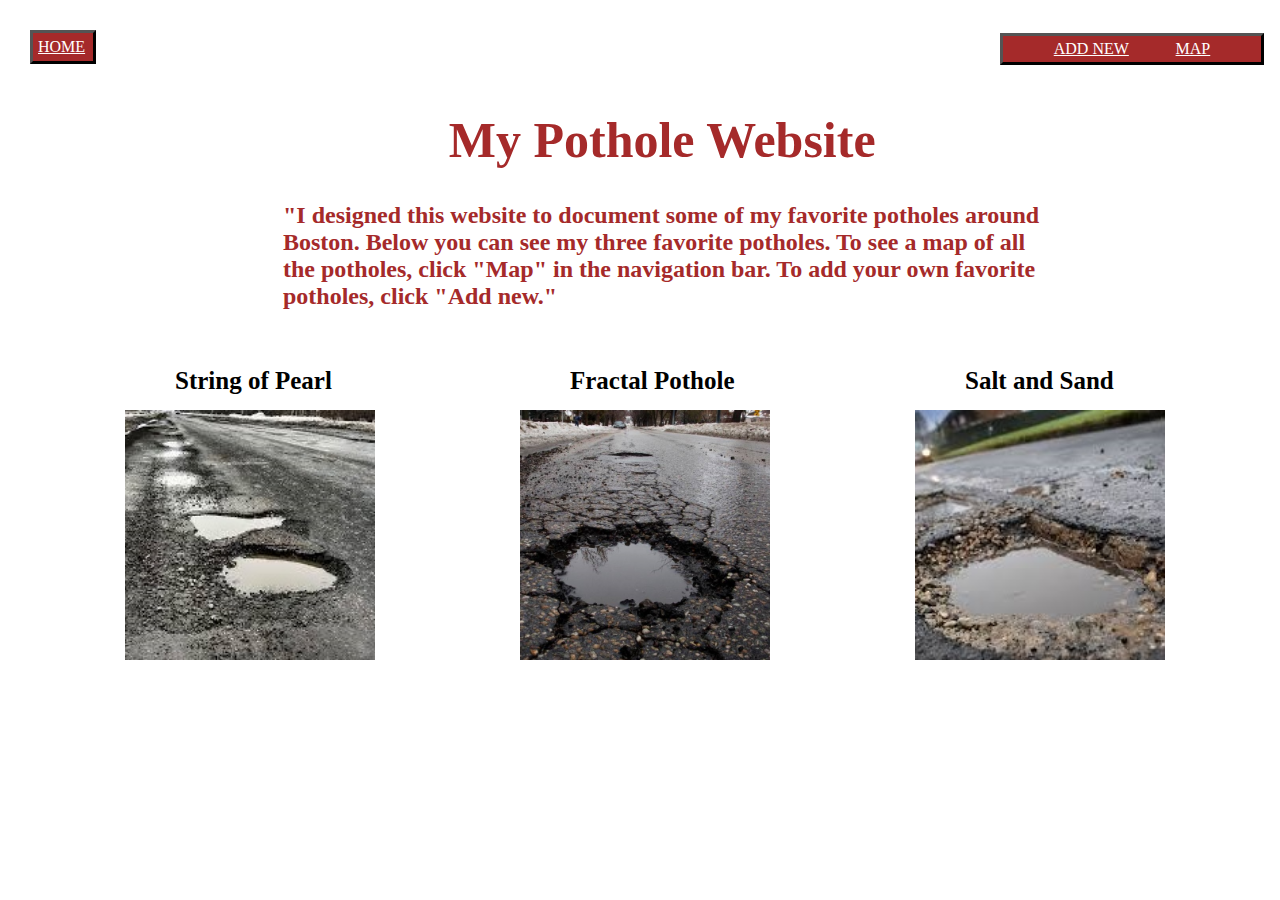
<file: index.html>
<!DOCTYPE html>
<html lang="en">
<head>
    <meta charset="UTF-8">
    <meta name="viewport" content="width=device-width, initial-scale=1.0">
    <title>Pothole Project</title>
    <link rel="stylesheet" type="text/css" href="style.css">
    <link href="https://fonts.googleapis.com/css?family=Open+Sans&display=swap" rel="stylesheet">
</head>
<body>

    <!--1. Create a 3-page website (Homepage, Add new pothole, Map page).
        2. Create a navbar with three buttons.
        The "Home" button should be in upper left, 
        and "Add new" and "Map" should be on the upper right.-->

    <div class="main-container"> 
    <!-- Top navigation bar starts here-->
        <div class = "nav">
       
            <div class="left-button">
                <a href="./index.html">HOME</a>     
            </div>

            <div class ="right-button">
                <a href="./addNew/newPothole.html">ADD NEW</a>
                <a href="./mapPage/mapPage.html">MAP</a> 
            </div>

        </div>
     
     
    <!-- Top navigation bar ends here-->

    <!-- Question: is there a way to target the three nav links together as one div rather than 
    separate them out? I separate out the diff so they aren't lininig in the same line.I tried to
    play around w/margin but I don't think it is lining up straight for the links.-->

    <!-- Main section starts here:
        The tile and the content should use only 60% of the width.-->
    
        <div class = "main-section">
        <h1> My Pothole Website </h1>
            <h2> "I designed this website to document some of my favorite potholes around Boston. 
                Below you can see my three favorite potholes. To see a map of all the potholes, 
                click "Map" in the navigation bar. To add your own favorite potholes, click "Add new."</h2>
        </div>

    <!-- Main section ends here-->

    <!-- 3 columns w/imgs starts here:
    The home page should also show the three pothole images, centered on the page in 3 columns,
    with each title centered over each picture. All three images should display in the same size.-->
                            
        <div class = "columns"> 
                <div>
                    <h3>String of Pearl</h3>
                    <img src = "./images/pothole1.jpg" alt="pic1">
                </div>
            
                <div>
                <h3>Fractal Pothole</h3>
                <img src = "./images/pothole2.jpg" alt="pic2">
                </div>
            

                <div>
                <h3>Salt and Sand</h3>
                <img src = "./images/pothole3.jpg" alt="pic3">
                </div>           
        </div>

    <!--3 columns w/imgs ends here-->

    <!-- Question-- Was trying to write the code as <div class="potholes">String of Pearl but didn't close the
        div tag until after the image tag. But I couldn't target the word String of Pearl to move. If I don't
        use the h tag, how would I code it?-->
    </div>
    <script src="script.js"></script>
</body>
</html>
</file>
<file: style.css>
/* Top navigation bar starts here */

.nav{
    padding: 15px;
    /* background-color: gray; */

}

.left-button{
    background-color: brown;
    text-emphasis-color: white;
    outline-style: outset;
    border-color: goldenrod;
    margin: 10px;
    padding: 5px;
    width: 50px;
    
}
.right-button{
    display: flex;
    justify-content: space-evenly;
    outline-style: outset;
    background-color: brown;
    text-emphasis-color: white;
    border-color: goldenrod;
    margin: -35px 0px 0px 980px; 
    padding: 4px;
    width: 250px;
}

a {
    color: white;
}

/* Question-- the border colors are set for goldenrod but they're showing as black border color.
I can't seems to get the the right links to show as individual box w/out having to create another div.*/

/* Top navigation bar ends here*/

/* Main section starts here */

.main-section{
    /* background-color: blue; */
    margin: 0px 275px 0px 275px;
    color: brown;
    width: 60%;   
}
/* Question-- We are supposed to have 60% of the width of the page. I can't tell with the margin it will be 
60% of the width. If I removed the margin, the content will be in left side of the page even w/the width: 60%. 
Is there a way to check to make sure it is 60% of the width?*/

h1{
    text-align: center;
    font-size: 50px;
    color: brown;
   
}

/* Main section ends here */

/*3 columns w/imgs starts here*/

.columns {
    display: flex;
    justify-content: space-evenly;
    flex-direction: row;
    padding: 2px;
    
}
.columns > div {
    justify-content: space-evenly;
    height: 250px;
    width: 250px;
    padding: 35px;
    
}

.columns img {
    height: 250px;
    width: 250px;
    padding: 15px;
    margin: 0px 0px 15px -10px;
}

h3{
    font-size: 25px;
    margin: 0px 20px 0px 55px;
}
/*3 columns w/imgs ends here*/

/* mapPage tab starts here*/

img{  
    width: 600px;
    margin: 0px 0px 0px 350px;
}

/* mapPage tab ends here*/

/*newPothold tab starts here*/

p{
    font-size: 24px;
    margin: 0px 0px 0px 450px;
    color: brown;
}

.button{
    font-size: 20px;
}

.addnew{
    font-size: 30px;
    margin: 0px 0px 0px 550px;
    padding: 15px;
}
</file>
